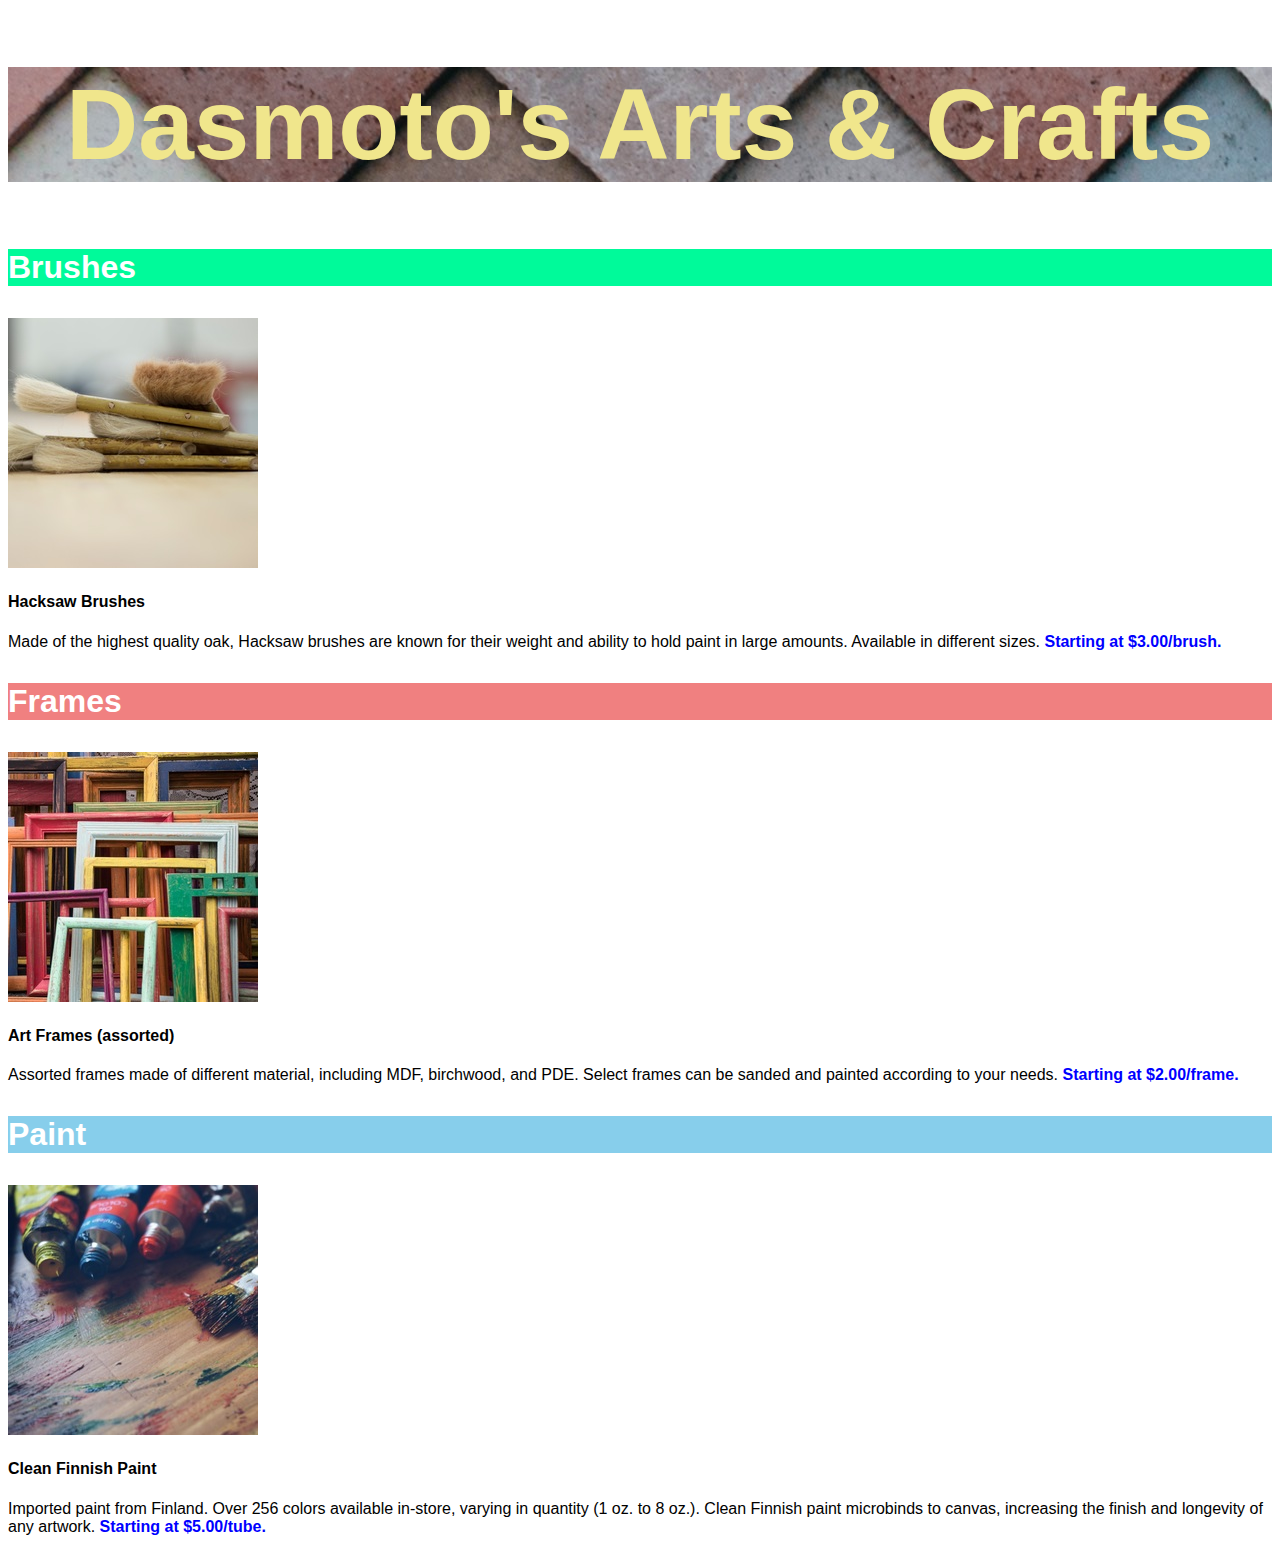
<file: WebDevelopment/CSS/Arts&Crafts/Arts&Crafts.html>
<!DOCTYPE html>
<html>
<head>
    <title></title>
    <link href="style.css" type="text/css" rel="stylesheet">
</head>
<body>
    <div class="header">
        <h1 class="title">Dasmoto's Arts & Crafts</h1>
    </div>
    <div class="section1">
        <h3 id="brushes">Brushes</h3>
        <img src="./hacksaw.jpeg"/>        
        <h4>Hacksaw Brushes</h4>
            <p>Made of the highest quality oak, Hacksaw brushes are known for their weight and ability to hold paint in large amounts. Available in different sizes. <strong class="bold">Starting at $3.00/brush.</strong></p>
    </div>
    <div class="section2">
        <h3 id="frames">Frames</h3>
        <img src="./frames.jpeg"/>        
        <h4>Art Frames (assorted)</h4>
            <p>Assorted frames made of different material, including MDF, birchwood, and PDE. Select frames can be sanded and painted according to your needs. <strong class="bold">Starting at $2.00/frame.</strong></p>
    </div>
    <div class="section3">
        <h3 id="paint">Paint</h3>
        <img src="./finnish.jpeg"/>        
        <h4>Clean Finnish Paint</h4>
            <p>Imported paint from Finland. Over 256 colors available in-store, varying in quantity (1 oz. to 8 oz.). Clean Finnish paint microbinds to canvas, increasing the finish and longevity of any artwork. <strong class="bold">Starting at $5.00/tube.</strong></p>
    </div>
    

</body>

</html>
</file>
<file: WebDevelopment/CSS/Arts&Crafts/style.css>
.title {
    background-image:url("./pattern.jpeg");
    font-size: 100px;
    font-weight: bold;
    color: khaki;
    text-align: center;
}

h3,h4,h1,p {
    font-family: Helvetica;
}

h3 {
    font-size: 32px;
    font-weight: bold;
    color: white;
}

#brushes {
    background-color: mediumspringgreen;
}

#frames {
    background-color: lightcoral;
}

#paint {
    background-color: skyblue;
}

.bold {
    color: blue;
}
</file>
